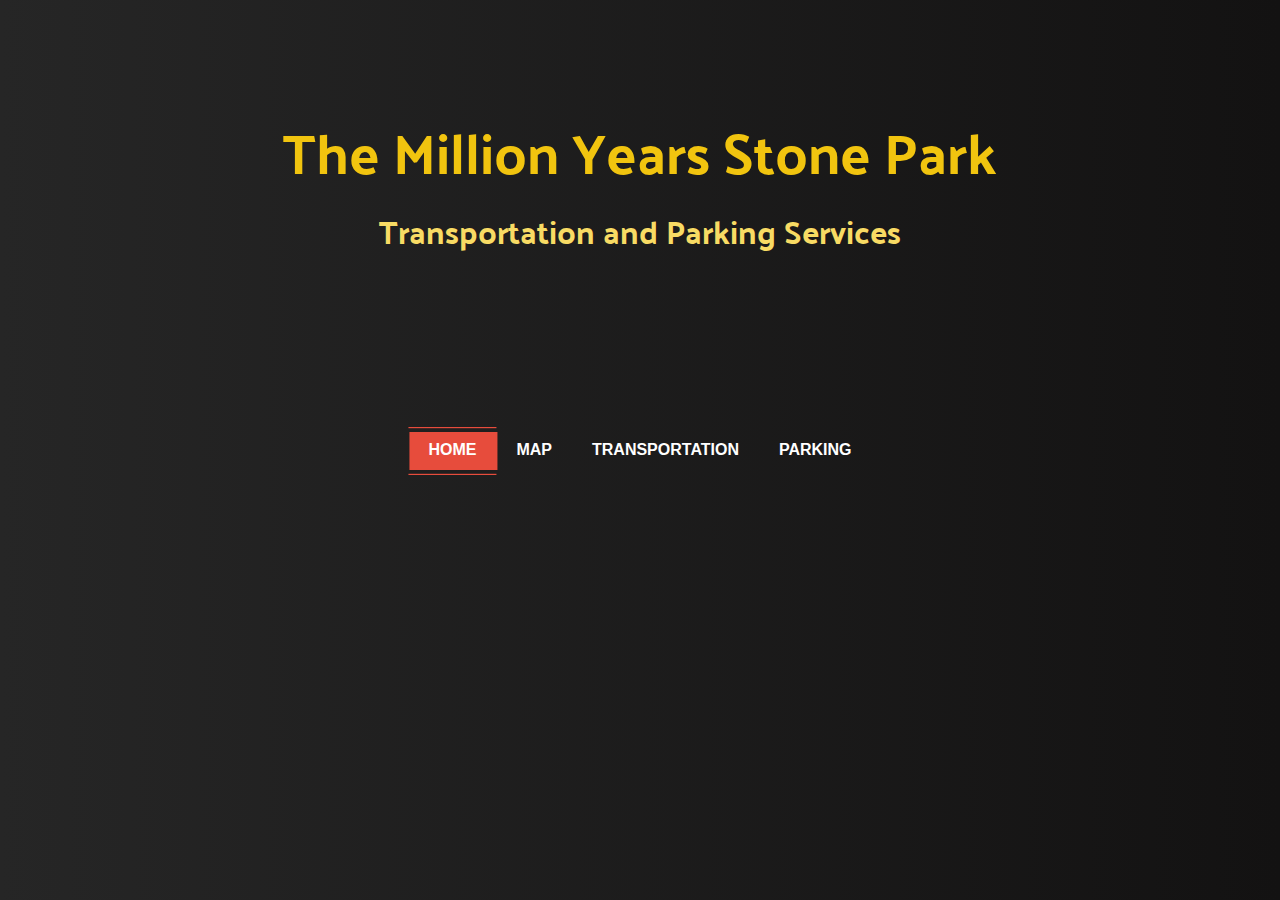
<file: index.html>
<!DOCTYPE html>
<html lang="en">
<head>
    <meta charset="UTF-8">
    <meta name="viewport" content="width=device-width, initial-scale=1.0">
    <meta http-equiv="X-UA-Compatible" content="ie=edge">
    <title>Transportation and parking</title>
    <link rel="stylesheet" href="css/style.css">
    <link href="https://fonts.googleapis.com/css?family=Palanquin+Dark" rel="stylesheet">
    <link href="https://fonts.googleapis.com/css?family=Frijole" rel="stylesheet">
</head>
<body>
    <header>
        <h1>The Million Years Stone Park</h1>
        <h2>Transportation and Parking Services</h2>
    </header>
    <nav>
        <ul>
            <li><a href="index.html" class="current">Home</a></li>
            <li><a href="html/map.html">Map</a></li>
            <li><a href="html/transport.html">Transportation</a></li>
            <li><a href="php/parking.php">Parking</a></li>
        </ul>
    </nav>
    <!-- <img src="img/c1.svg" width="200">
    <img src="img/c2.svg" width="200">
    <img src="img/c3.svg" width="200"> -->
    <!-- <img src="img/parking.svg" width="200"> -->
    <script src="js/script.js"></script>
</body>
</html>
</file>
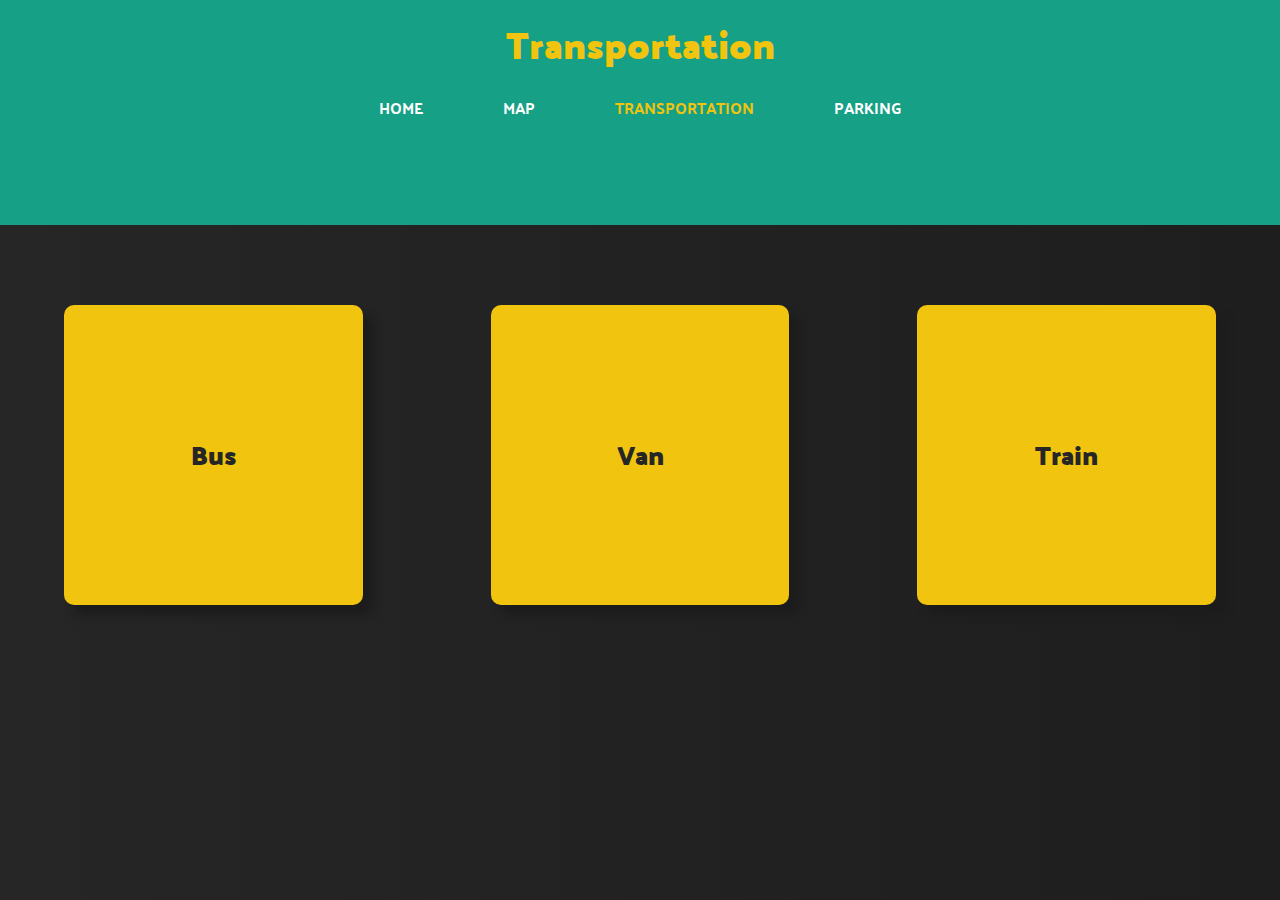
<file: html/transport.html>
<!DOCTYPE html>
<html lang="en">
<head>
    <meta charset="UTF-8">
    <meta name="viewport" content="width=device-width, initial-scale=1.0">
    <meta http-equiv="X-UA-Compatible" content="ie=edge">
    <title>Transportation</title>
    <link rel="stylesheet" href="../css/transport.css">
    <link href="https://fonts.googleapis.com/css?family=Palanquin+Dark" rel="stylesheet">
</head>
<body>
    <header>
        <nav>
            <h1>Transportation</h1>
            <ul>
                <li><a href="../index.html">Home</a></li>
                <li><a href="map.html">Map</a></li>
                <li><a href="transport.html" class="current">Transportation</a></li>
                <li><a href="../php/parking.php">Parking</a></li>
            </ul>
        </nav>
    </header>

    <div class="container">
        <div class="left">
            <a href="bus-transport.html" class="box">
                <h2>Bus</h2>
            </a>
        </div>
        <div class="middle">
            <a href="van-transport.html" class="box">
                <h2>Van</h2>
            </a>
        </div>
        <div class="right">
            <a href="train-transport.html" class="box">
                <h2>Train</h2>
            </a>
        </div>
    </div>
</body>
</html>
</file>
<file: css/style.css>
body {
    margin: 0;
    padding: 0;
    /* background-image: url('../img/background.jpeg'); */
    /* background-size: cover; */
    background: linear-gradient(to right, #262626, #131212);
}
h1 {
    margin: 40px 0 0 0;
    font-family: 'Palanquin Dark', sans-serif;
    text-align: center;
    font-size: 3.5em;
    font-weight: normal;
    /* color: #0455b1; */
    color: #f1c40f;
}
h2 {
    margin: 0;
    font-family: 'Palanquin Dark', sans-serif;
    text-align: center;
    font-size: 2em;
    font-weight: normal;
    /* color: rgb(54, 54, 54); */
    color: #f8db64;
}
h3 {
    color: #fff;
    margin: auto;
    font-family: sans-serif;
}
header {
    margin-top: 100px;
}
ul {
    position: absolute;
    top: 50%;
    left: 50%;
    transform: translate(-50%, -50%);
    margin: 0;
    padding: 0;
    display: flex;
}
ul li {
    list-style: none;
}
ul li a {
    position: relative;
    display: block;
    padding: 10px 20px;
    margin: 20px 0;
    text-decoration: none;
    text-transform: uppercase;
    color: #fff;
    font-weight: bold;
    transition: .5s;
    font-family: sans-serif;
}
ul li a:hover {
    color: #fff;
}
ul li a::before {
    content: '';
    position: absolute;
    top: 0;
    left: 0;
    width: 100%;
    height: 100%;
    border-top: 1px solid #e74c3c;
    border-bottom: 1px solid #e74c3c;
    transform: scaleY(2);
    opacity: 0;
    transition: .5s;
    z-index: -1;
}
ul li a:hover::before {
    transform: scaleY(1.2);
    opacity: 1;
}
ul li a::after {
    content: '';
    position: absolute;
    top: 1px;
    left: 1px;
    width: 100%;
    height: 100%;
    background: #e74c3c;
    transform: scale(0);
    transition: .5s;
    z-index: -1;
}
ul li a:hover::after {
    transform: scale(1);
}
.current::before {
    transform: scaleY(1.2);
    opacity: 1;
}
.current::after {
    transform: scale(1);
}
.current {
    color: #fff;
}
</file>
<file: css/transport.css>
body {
    margin: 0;
    padding: 0;
}
h1 {
    font-size: 2.3em;
    padding: 10px;
    margin: 0;
    font-family: 'Palanquin Dark', sans-serif;
    color: #f1c40f;
}

header {
    height: 25vh;
    background: #16a085;
}
nav {
    height: 100%;
    text-align: center;
}
ul {
    position: absolute;
    left: 50%;
    transform: translateX(-50%);
    padding: 0;
    margin: 0;
    margin-top: 5px;
    display: flex;
}
ul li {
    list-style: none;
    margin: 0 40px;
}
ul li a {
    text-decoration: none;
    color: #fff;
    text-transform: uppercase;
    font-family: 'Palanquin Dark', sans-serif;
}
ul li a:hover {
    color: #f1c40f;
}
.current {
    color: #f1c40f;
}
.container {
    display: flex;
    height: 75vh;
    padding: 0;
    background: linear-gradient(to right, #262626, #1f1e1e);
}
.left {
    flex: 1;
    text-align: center;
    padding-top: 80px;
}
.middle {
    flex: 1;
    text-align: center;
    padding-top: 80px;
}
.right {
    flex: 1;
    text-align: center;
    padding-top: 80px;
}
.box {
    text-decoration: none;
    display: flex;
    width: 70%;
    height: 300px;
    background: #f1c40f;
    margin: 0 auto;
    border-radius: 10px;
    box-shadow: 10px 10px 8px #1d1c1c;
    color: #262626;
}
.box h2{
    color: inherit;
    font-family: 'Palanquin Dark', sans-serif;
    font-size: 1.6em;
    margin: auto;
}
.box:hover {
    background: #f7d44b;
    color: #262626;
    transition: 0.4s;
}
</file>
